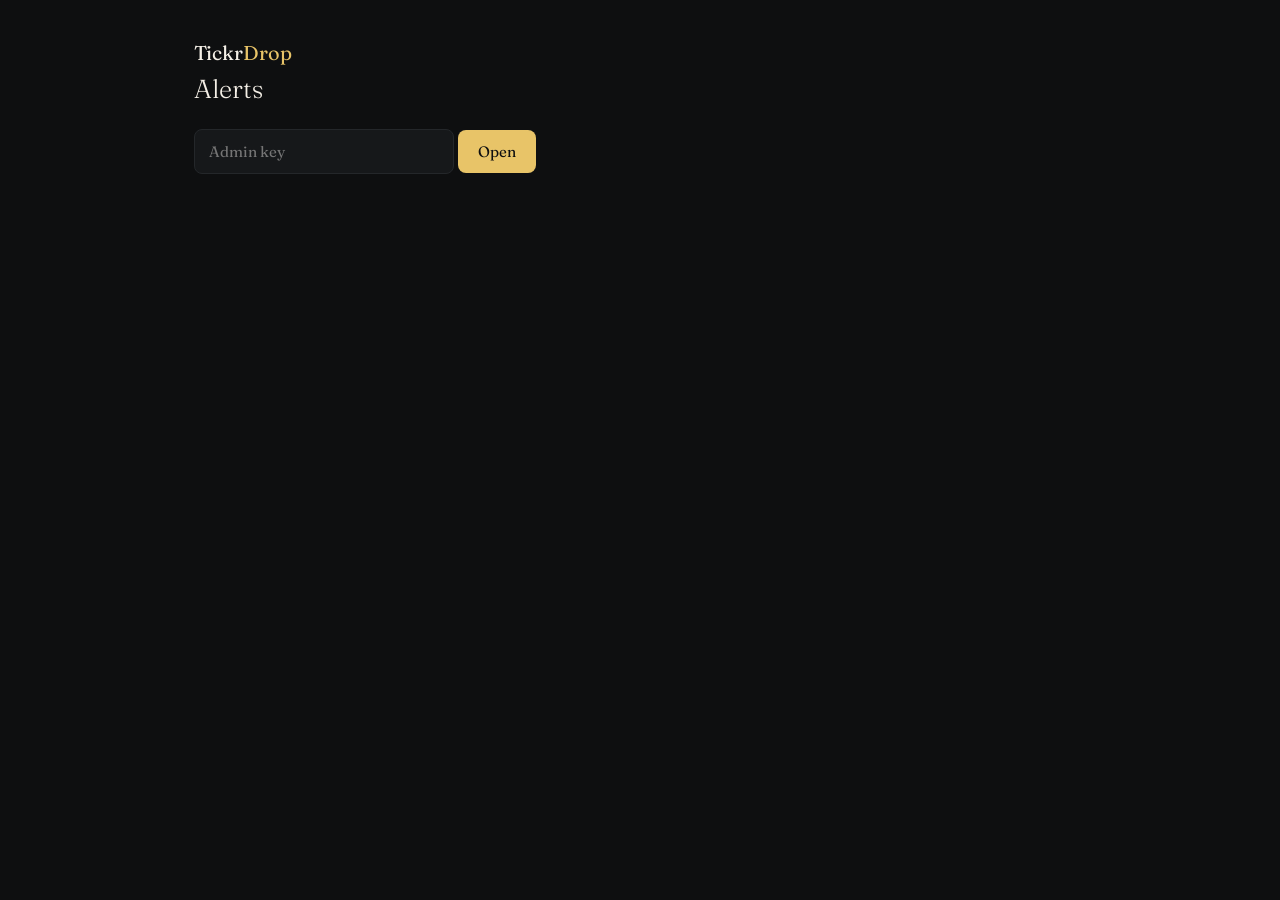
<file: admin.html>
<!doctype html>
<html lang="en">
<head>
<meta charset="utf-8">
<meta name="viewport" content="width=device-width, initial-scale=1">
<title>Alerts &middot; TickrDrop</title>
<link href="https://fonts.googleapis.com/css2?family=Fraunces:opsz,wght@9..144,300;9..144,400&family=JetBrains+Mono:wght@400;500&display=swap" rel="stylesheet">
<style>
  :root{--bg:#0e0f10;--bg2:#16181a;--cream:#f4efe6;--gold:#e8c468;--orange:#ff6b3d;--muted:#9a958c;--line:#24272a;}
  *{box-sizing:border-box;}
  body{margin:0;background:var(--bg);color:var(--cream);font-family:'Fraunces',Georgia,serif;font-weight:300;}
  .wrap{max-width:940px;margin:0 auto;padding:40px 24px 80px;}
  .mark{font-size:20px;margin-bottom:8px;}
  .mark b{font-weight:400;} .mark .d{color:var(--gold);font-weight:400;}
  h1{font-size:26px;font-weight:300;margin:0 0 24px;}
  .mono{font-family:'JetBrains Mono',Menlo,monospace;}
  input{background:var(--bg2);border:1px solid var(--line);border-radius:8px;padding:12px 14px;
        color:var(--cream);font-family:inherit;font-size:15px;width:260px;}
  button{background:var(--gold);color:var(--bg);border:0;border-radius:8px;padding:12px 20px;
         font-family:inherit;font-size:15px;cursor:pointer;}
  .stats{display:flex;gap:10px;flex-wrap:wrap;margin:26px 0;}
  .stat{background:var(--bg2);border:1px solid var(--line);border-radius:9px;padding:14px 18px;min-width:104px;}
  .stat .n{font-size:24px;color:var(--gold);}
  .stat .l{font-family:'JetBrains Mono',monospace;font-size:10px;letter-spacing:.12em;
           text-transform:uppercase;color:var(--muted);margin-top:4px;}
  table{width:100%;border-collapse:collapse;font-size:14px;}
  th{font-family:'JetBrains Mono',monospace;font-size:10px;letter-spacing:.12em;text-transform:uppercase;
     color:var(--muted);text-align:left;padding:10px 12px;border-bottom:1px solid var(--line);font-weight:400;}
  td{padding:12px;border-bottom:1px solid var(--line);vertical-align:top;}
  .pill{font-family:'JetBrains Mono',monospace;font-size:10px;letter-spacing:.08em;text-transform:uppercase;
        padding:3px 8px;border-radius:20px;}
  .watching{background:rgba(232,196,104,.15);color:var(--gold);}
  .fired{background:rgba(120,220,150,.15);color:#78dc96;}
  .expired{background:rgba(154,149,140,.15);color:var(--muted);}
  .sub{color:var(--muted);font-size:12.5px;margin-top:3px;}
  .warn{background:rgba(255,107,61,.12);border:1px solid rgba(255,107,61,.3);color:var(--orange);
        padding:12px 16px;border-radius:8px;margin-bottom:20px;font-size:14px;}
</style>
</head>
<body>
<div class="wrap">
  <div class="mark"><b>Tickr</b><span class="d">Drop</span></div>
  <h1>Alerts</h1>

  <div id="gate">
    <input id="key" type="password" placeholder="Admin key">
    <button id="load">Open</button>
  </div>

  <div id="panel" style="display:none;">
    <div id="warn"></div>
    <div class="stats" id="stats"></div>
    <table>
      <thead><tr><th>Event</th><th>Watcher</th><th>Qty</th><th>Target</th><th>Last seen</th><th>Status</th></tr></thead>
      <tbody id="rows"></tbody>
    </table>
  </div>
</div>

<script>
  const $ = (id) => document.getElementById(id);
  $("load").addEventListener("click", load);
  $("key").addEventListener("keydown", (e) => { if (e.key === "Enter") load(); });

  async function load(){
    const key = $("key").value.trim();
    const res = await fetch("/.netlify/functions/list-alerts?key=" + encodeURIComponent(key));
    const b = await res.json();
    if (!res.ok){ alert(b.error || "Could not load."); return; }

    $("gate").style.display = "none";
    $("panel").style.display = "block";

    $("warn").innerHTML = b.monitorEnabled ? "" :
      '<div class="warn">Monitoring is off. Run check-prices by hand while on the trial.</div>';

    $("stats").innerHTML = [
      ["Watching", b.counts.watching],
      ["Fired", b.counts.fired],
      ["Expired", b.counts.expired],
      ["Calls today", b.requestsUsedToday + " / " + b.cap]
    ].map(([l,n]) => '<div class="stat"><div class="n">'+n+'</div><div class="l">'+l+'</div></div>').join("");

    $("rows").innerHTML = b.alerts.length ? b.alerts.map(a => {
      const seen = a.lastSeenPrice != null
        ? "$" + a.lastSeenPrice.toFixed(2) +
          (a.firedSeat ? '<div class="sub">' + a.firedSeat + '</div>' : "") +
          (a.priceAsOf ? '<div class="sub">' + new Date(a.priceAsOf).toLocaleString() + '</div>' : "")
        : '<span class="sub">not checked yet</span>';
      return '<tr>' +
        '<td>' + a.eventName + '<div class="sub">' + (a.eventDate||"") +
          (a.sections && a.sections.length ? " &middot; sec " + a.sections.join(", ") : "") + '</div></td>' +
        '<td class="mono" style="font-size:12.5px;">' + a.email + '</td>' +
        '<td class="mono">' + (a.quantity || 1) + '</td>' +
        '<td class="mono">$' + a.maxPrice.toFixed(2) + '</td>' +
        '<td class="mono" style="font-size:13px;">' + seen + '</td>' +
        '<td><span class="pill ' + a.status + '">' + a.status + '</span></td>' +
      '</tr>';
    }).join("") : '<tr><td colspan="6" class="sub" style="padding:24px 12px;">No alerts yet.</td></tr>';
  }
</script>
</body>
</html>
</file>
